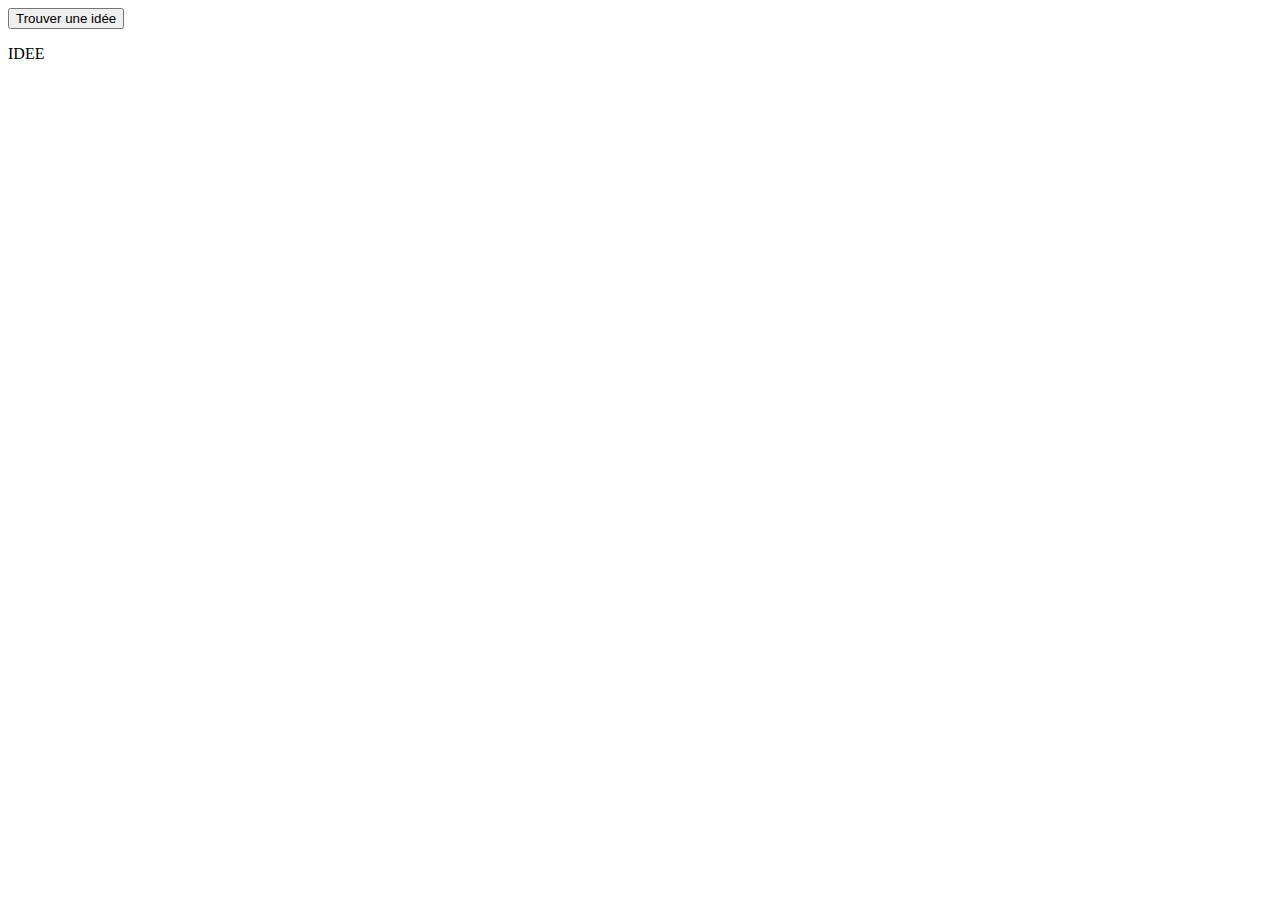
<file: mini-katas/katas_product_engineer/kata_2_generateur_idees_aleatoires/index.html>
<!DOCTYPE html>
<html lang="en">
<head>
    <meta charset="UTF-8">
    <meta name="viewport" content="width=device-width, initial-scale=1.0">
    <title>Générateur d'idées aléatoires</title>
    <script defer src="script.js"></script>
</head>
<body>
    <div>
        <button>Trouver une idée</button>
        <p>IDEE</p>
    </div>
</body>
</html>
</file>
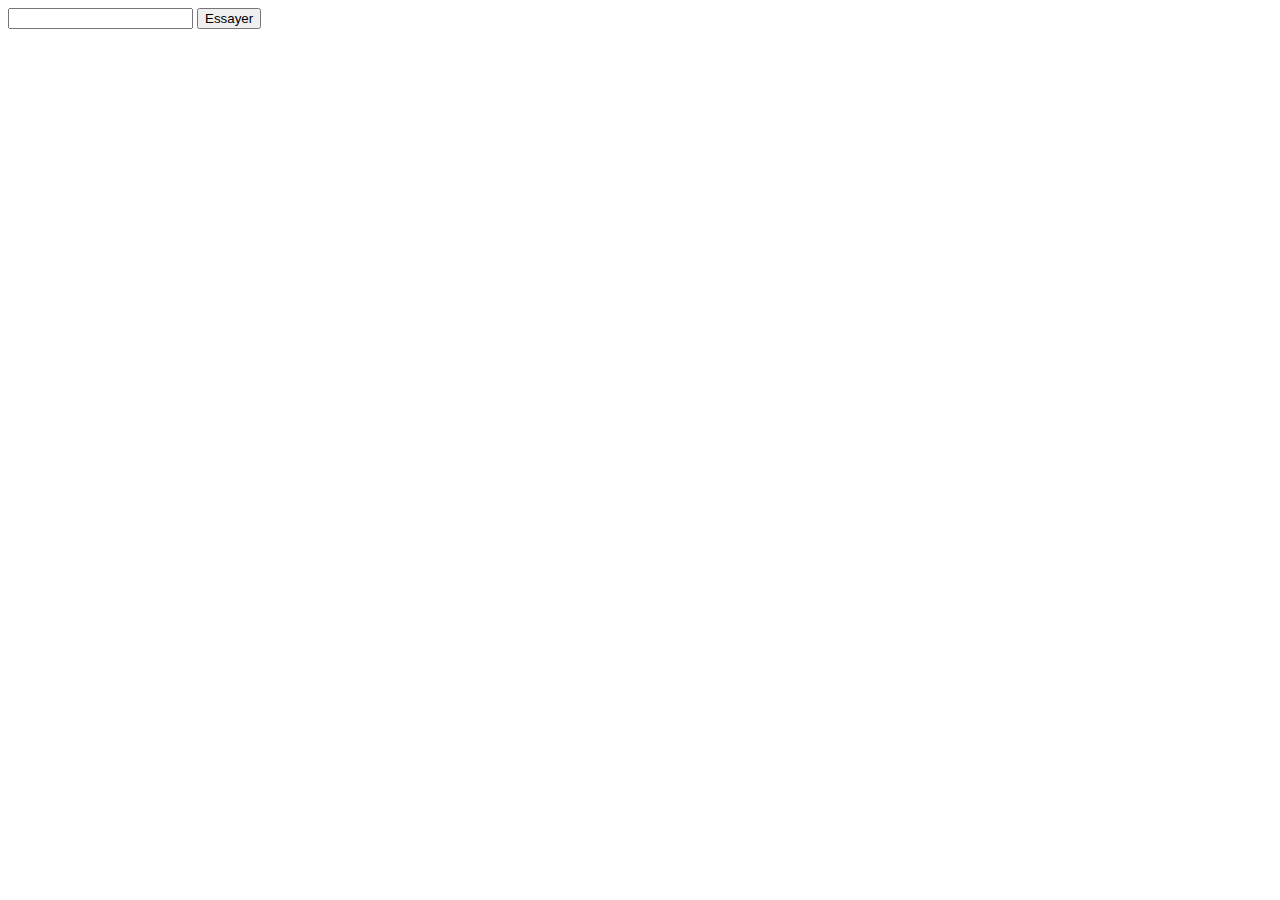
<file: mini-projets/motus/motus.html>
<!DOCTYPE html>
<html lang="en">

<head>
  <meta charset="UTF-8">
  <meta name="viewport" content="width=device-width, initial-scale=1.0">
  <title>Kata Motus</title>
  <style>

  </style>
</head>

<body>
  <input id="word-input" maxlength="15" />
  <button id="guess-button">Essayer</button>
  <div id="history"></div>
  <script src="motus.js"></script>
</body>

</html>
</file>
